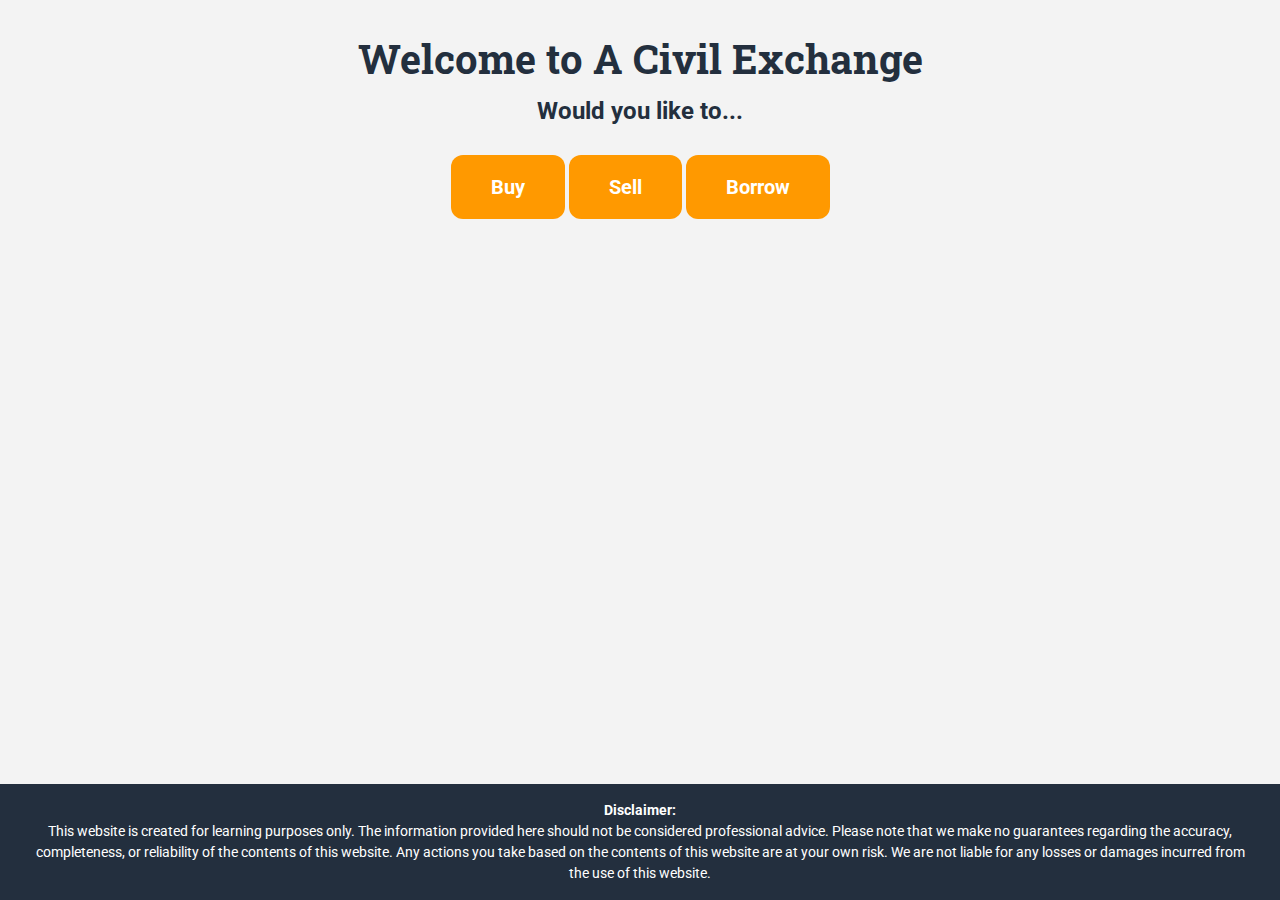
<file: index.html>
<!DOCTYPE html>
<html lang="en">
<head>
    <meta charset="UTF-8">
    <meta name="viewport" content="width=device-width, initial-scale=1.0">
    <title>A Civil Exchange</title>
    <link rel="stylesheet" href="styles.css">
    <script src="index.js" defer></script>
    <!-- Google tag (gtag.js) -->
<script async src="https://www.googletagmanager.com/gtag/js?id=G-3ZHGZNRL8V"></script>
<script>
  window.dataLayer = window.dataLayer || [];
  function gtag(){dataLayer.push(arguments);}
  gtag('js', new Date());

  gtag('config', 'G-3ZHGZNRL8V');
</script>
</head>
<body class="centered-body">
    <div class="container">
        <h1>Welcome to A Civil Exchange</h1>
        <p class="sub-header">Would you like to...</p>
        <div class="button-container">
            <a href="#" class="button" onclick="showAlertAndRedirect('buy')">Buy</a>
            <a href="#" class="button" onclick="showAlertAndRedirect('sell')">Sell</a>
            <a href="#" class="button" onclick="showAlertAndRedirect('borrow')">Borrow</a>
        </div>
    </div>
    <footer>
        <p class="disclaimer">
            <strong>Disclaimer:</strong><br>
            This website is created for learning purposes only. The information provided here should not be considered professional advice. Please note that we make no guarantees regarding the accuracy, completeness, or reliability of the contents of this website. Any actions you take based on the contents of this website are at your own risk. We are not liable for any losses or damages incurred from the use of this website.
        </p>
    </footer>
</body>
</html>
</file>
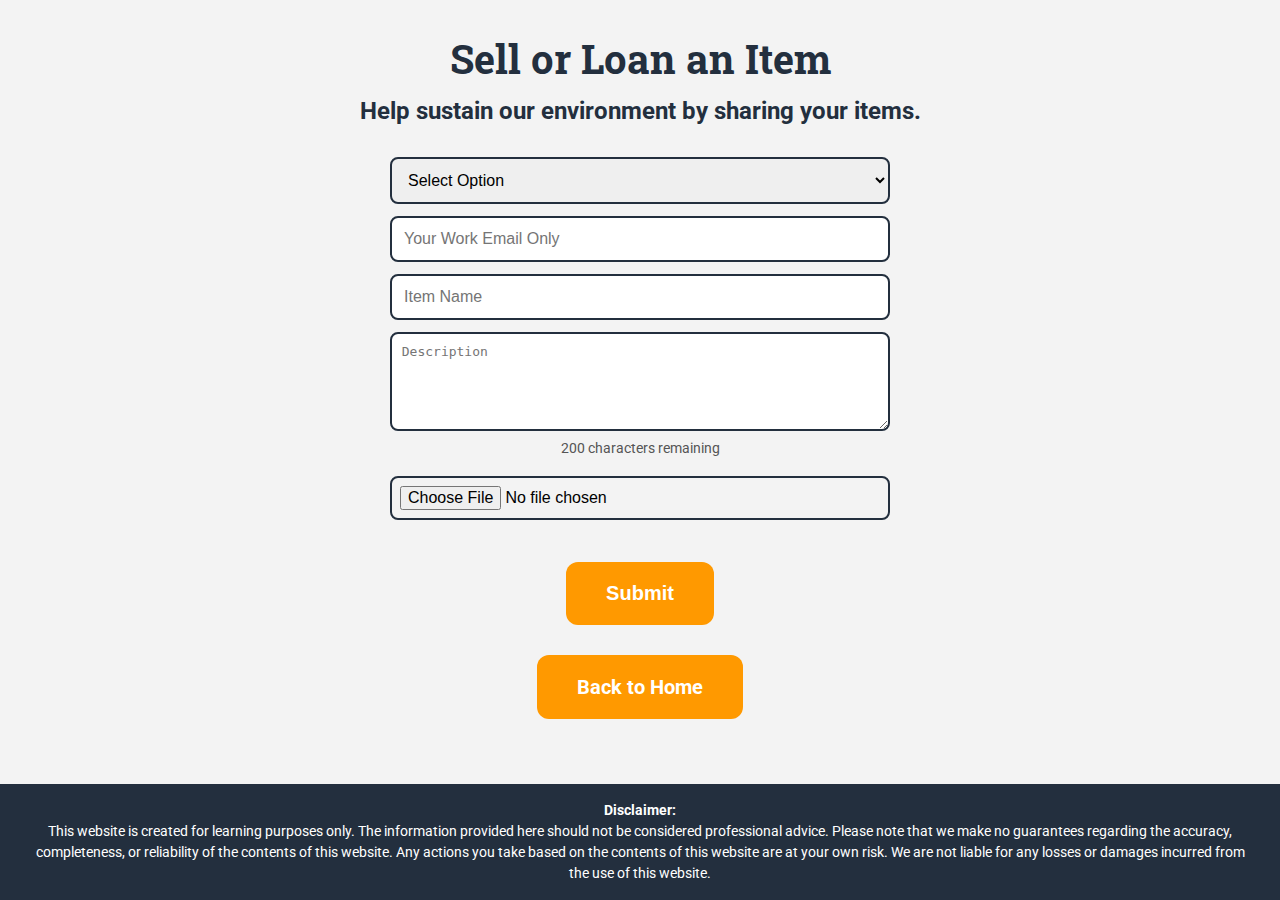
<file: sell.html>
<!DOCTYPE html>
<html lang="en">
<head>
    <meta charset="UTF-8">
    <meta name="viewport" content="width=device-width, initial-scale=1.0">
    <title>Sell or Loan an Item</title>
    <link rel="stylesheet" href="styles.css">
    <script src="sell.js" defer></script>
    <!-- Google tag (gtag.js) -->
<script async src="https://www.googletagmanager.com/gtag/js?id=G-3ZHGZNRL8V"></script>
<script>
  window.dataLayer = window.dataLayer || [];
  function gtag(){dataLayer.push(arguments);}
  gtag('js', new Date());

  gtag('config', 'G-3ZHGZNRL8V');
</script>
</head>
<body>
    <div class="container">
        <h1>Sell or Loan an Item</h1>
        <p class="sub-header">Help sustain our environment by sharing your items.</p>
        <div class="content">
            <form action="#" method="post" enctype="multipart/form-data">
                <select name="option" required>
                    <option value="">Select Option</option>
                    <option value="sell">Sell</option>
                    <option value="loan">Loan</option>
                </select>
                <input type="email" name="email" placeholder="Your Work Email Only" required>
                <input type="text" name="item" placeholder="Item Name" required>
                <textarea name="description" id="description" rows="5" placeholder="Description" maxlength="200" required></textarea>
                <div id="char-count">200 characters remaining</div>
                <input type="file" name="image" accept="image/*" required>
                <button type="submit" class="button">Submit</button>
            </form>
            <a href="index.html" class="button">Back to Home</a>
        </div>
    </div>
    <footer>
        <p class="disclaimer">
            <strong>Disclaimer:</strong><br>
            This website is created for learning purposes only. The information provided here should not be considered professional advice. Please note that we make no guarantees regarding the accuracy, completeness, or reliability of the contents of this website. Any actions you take based on the contents of this website are at your own risk. We are not liable for any losses or damages incurred from the use of this website.
        </p>
    </footer>
</body>
</html>
</file>
<file: styles.css>
@import url('https://fonts.googleapis.com/css2?family=Roboto:wght@700&family=Roboto+Slab:wght@400;700&display=swap');

* {
    margin: 0;
    padding: 0;
    box-sizing: border-box;
}

html, body {
    height: 100%;
    font-family: 'Roboto', sans-serif;
}

body {
    display: flex;
    flex-direction: column;
    justify-content: space-between; /* Default for buy.html and sell.html */
    background-color: #f3f3f3;
    text-align: center;
}

.centered-body {
    justify-content: center;
}

.container {
    flex: 1;
    text-align: center;
    padding: 2em;
}

h1 {
    font-family: 'Roboto Slab', serif;
    font-size: 2.5em;
    color: #232f3e;
    font-weight: 700;
    margin: 0;
}

.sub-header {
    font-family: 'Roboto', sans-serif;
    font-size: 1.5em;
    color: #232f3e;
    margin-top: 0.5em;
    font-weight: 700;
}

.content {
    margin-top: 1.5em;
}

.content p {
    font-size: 1.25em;
    color: #232f3e;
}

.search-bar-container {
    margin: 1.5em 0;
    text-align: center;
}

.search-bar {
    width: 80%;
    max-width: 500px;
    padding: 0.75em;
    font-size: 1.25em;
    border: 2px solid #232f3e;
    border-radius: 8px;
    outline: none;
}

.search-bar:focus {
    border-color: #ff9900;
}

.button {
    display: inline-block;
    padding: 1em 2em;
    margin-top: 1.5em;
    font-size: 1.25em; /* Larger font size */
    color: white;
    background-color: #ff9900; /* Bright color */
    border: none;
    border-radius: 12px;
    text-decoration: none;
    cursor: pointer;
    transition: background-color 0.3s;
    font-weight: 700;
}

.button:hover {
    background-color: #e68a00;
}

.card-container {
    display: grid;
    grid-template-columns: repeat(3, 1fr);
    gap: 1em;
    margin-top: 2em;
}

.card {
    background-color: white;
    padding: 1.5em;
    border-radius: 10px;
    box-shadow: 0 2px 5px rgba(0, 0, 0, 0.1);
    text-align: left;
}

.card img {
    width: 100%;
    border-radius: 10px 10px 0 0;
}

.card h3 {
    font-size: 1.5em;
    color: #232f3e;
    margin-bottom: 0.5em;
    margin-top: 0.5em;
}

.card p {
    font-size: 1em;
    color: #666;
}

form {
    display: flex;
    flex-direction: column;
    align-items: center;
    margin-top: 2em;
}

form input, form select, form textarea {
    width: 80%;
    max-width: 500px;
    padding: 0.75em;
    margin-bottom: 0.75em;
    border: 2px solid #232f3e;
    border-radius: 8px;
    outline: none;
    font-size: 1em;
}

#char-count {
    margin-bottom: 20px;
    color: #555;
    font-size: 14px;
}
 
form input[type="file"] {
    padding: 0.5em;
}

form input:focus, form select:focus, form textarea:focus {
    border-color: #ff9900;
}

footer {
    background-color: #232f3e;
    color: white;
    padding: 1em 2em;
    text-align: center;
    width: 100%;
    position: relative;
    bottom: 0;
}

.disclaimer {
    font-size: 0.875em;
    line-height: 1.5;
    margin: 0;
}
</file>
